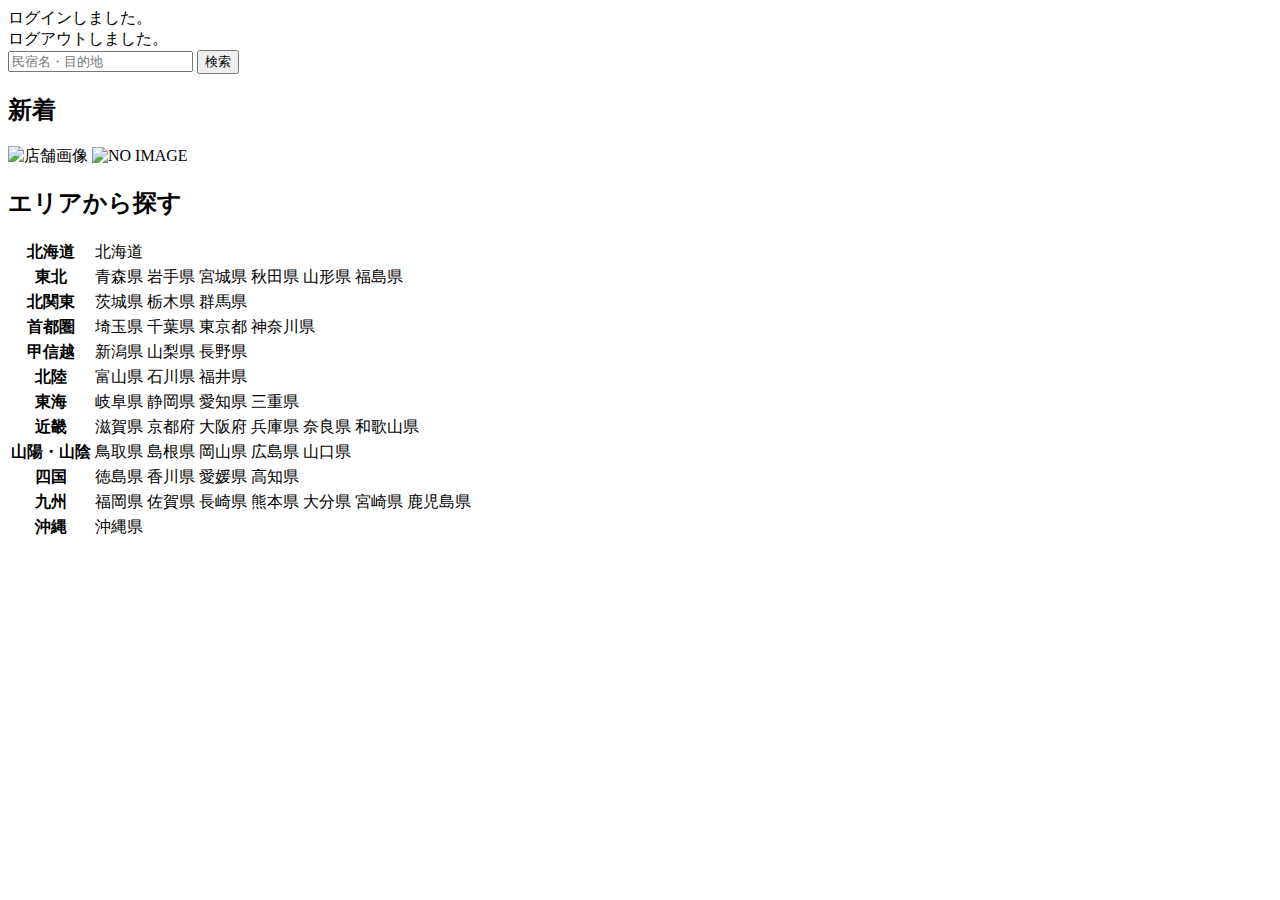
<file: kadai_tutorial_output/samuraitravel/src/main/resources/templates/index.html>
<!DOCTYPE html>
<html xmlns:th="https://www.thymeleaf.org" xmlns:sec="http://www.thymeleaf.org/extras/spring-security">
     <head>
         <div th:replace="~{fragment :: meta}"></div>   
              
         <div th:replace="~{fragment :: styles}"></div>
         	
         <title>SAMURAI Travel</title>	
     </head>
     <body>
         <div class="samuraitravel-wrapper">
             <!-- ヘッダー -->
             <div th:replace="~{fragment :: header}"></div>
             
             <main>
                 <div class="container pt-4 pb-5 samuraitravel-container">
                     <div th:if="${param.loggedIn}" class="alert alert-info">
                         ログインしました。
                     </div>  
                     
                     <div th:if="${param.loggedOut}" class="alert alert-info">
                         ログアウトしました。
                     </div>
                     
                     <div th:if="${successMessage}" class="alert alert-info">
                         <span th:text="${successMessage}"></span>
                     </div>  
                                          <div class="d-flex justify-content-center">                                            
                         <form method="get" th:action="@{/houses}" class="mb-5 samuraitravel-search-form">
                             <div class="input-group">
                                 <input type="text" class="form-control" name="keyword" th:value="${keyword}" placeholder="民宿名・目的地">
                                 <button type="submit" class="btn text-white shadow-sm samuraitravel-btn">検索</button> 
                             </div>               
                         </form>                        
                     </div>                                                                                                  
                                                      
                     <h2 class="text-center mb-3">新着</h2>
                     <div class="row row-cols-lg-5 row-cols-2 g-3 mb-5">                                        
                         <div class="col" th:each="newHouse : ${newHouses}">
                             <a th:href="@{/houses/__${newHouse.getId()}__}" class="link-dark samuraitravel-card-link">
                                 <div class="card h-100">                                                                        
                                     <img th:if="${newHouse.getImageName()}" th:src="@{/storage/__${newHouse.getImageName()}__}" class="card-img-top samuraitravel-vertical-card-image" alt="店舗画像">                                     
                                     <img th:unless="${newHouse.getImageName()}" th:src="@{/images/noImage.png}" class="card-img-top samuraitravel-vertical-card-image" alt="NO IMAGE">                                                                                                                        
                                     <div class="card-body">                                    
                                         <h3 class="card-title" th:text="${newHouse.getName()}"></h3>
                                         <p class="card-text mb-1">
                                             <small class="text-muted" th:text="${newHouse.getAddress()}"></small>                                            
                                         </p>
                                         <p class="card-text">
                                             <span th:text="${#numbers.formatInteger(newHouse.getPrice(), 1, 'COMMA') + '円 / 泊'}"></span>                                            
                                         </p>                                    
                                     </div>
                                 </div>    
                             </a>            
                         </div>                                               
                     </div>
                     
                     <div class="row justify-content-center">
                         <div class="col-xl-5 col-lg-6 col-md-8">                    
                     
                             <h2 class="text-center mb-3">エリアから探す</h2>                                        
                              
                             <table class="table">
                                 <tbody>                                                     
                                     <tr>
                                         <th>北海道</th>
                                         <td>
                                             <a th:href="@{/houses?area=北海道}">北海道</a>
                                         </td>                                     
                                     </tr>  
                                     <tr>
                                         <th>東北</th>
                                         <td>
                                             <a th:href="@{/houses?area=青森県}" class="me-2">青森県</a>
                                             <a th:href="@{/houses?area=岩手県}" class="me-2">岩手県</a>
                                             <a th:href="@{/houses?area=宮城県}" class="me-2">宮城県</a>
                                             <a th:href="@{/houses?area=秋田県}" class="me-2">秋田県</a>
                                             <a th:href="@{/houses?area=山形県}" class="me-2">山形県</a>
                                             <a th:href="@{/houses?area=福島県}">福島県</a>
                                         </td>                                     
                                     </tr>  
                                     <tr>
                                         <th>北関東</th>
                                         <td>
                                             <a th:href="@{/houses?area=茨城県}" class="me-2">茨城県</a>
                                             <a th:href="@{/houses?area=栃木県}" class="me-2">栃木県</a>
                                             <a th:href="@{/houses?area=群馬県}">群馬県</a>                                    
                                         </td>                                     
                                     </tr>  
                                     <tr>
                                         <th>首都圏</th>
                                         <td>
                                             <a th:href="@{/houses?area=埼玉県}" class="me-2">埼玉県</a>
                                             <a th:href="@{/houses?area=千葉県}" class="me-2">千葉県</a>
                                             <a th:href="@{/houses?area=東京都}" class="me-2">東京都</a>
                                             <a th:href="@{/houses?area=神奈川県}">神奈川県</a>
                                         </td>                                     
                                     </tr>  
                                     <tr>
                                         <th>甲信越</th>
                                         <td>
                                             <a th:href="@{/houses?area=新潟県}" class="me-2">新潟県</a>
                                             <a th:href="@{/houses?area=山梨県}" class="me-2">山梨県</a>
                                             <a th:href="@{/houses?area=長野県}">長野県</a>
                                         </td>                                     
                                     </tr>  
                                     <tr>
                                         <th>北陸</th>
                                         <td>
                                             <a th:href="@{/houses?area=富山県}" class="me-2">富山県</a>
                                             <a th:href="@{/houses?area=石川県}" class="me-2">石川県</a>
                                             <a th:href="@{/houses?area=福井県}">福井県</a>
                                         </td>                                     
                                     </tr>  
                                     <tr>
                                         <th>東海</th>
                                         <td>
                                             <a th:href="@{/houses?area=岐阜県}" class="me-2">岐阜県</a>
                                             <a th:href="@{/houses?area=静岡県}" class="me-2">静岡県</a>
                                             <a th:href="@{/houses?area=愛知県}" class="me-2">愛知県</a>
                                             <a th:href="@{/houses?area=三重県}">三重県</a>
                                         </td>                                     
                                     </tr>  
                                     <tr>
                                         <th>近畿</th>
                                         <td>
                                             <a th:href="@{/houses?area=滋賀県}" class="me-2">滋賀県</a>
                                             <a th:href="@{/houses?area=京都府}" class="me-2">京都府</a>
                                             <a th:href="@{/houses?area=大阪府}" class="me-2">大阪府</a>
                                             <a th:href="@{/houses?area=兵庫県}" class="me-2">兵庫県</a>
                                             <a th:href="@{/houses?area=奈良県}" class="me-2">奈良県</a>
                                             <a th:href="@{/houses?area=和歌山県}">和歌山県</a>
                                         </td>                                     
                                     </tr>  
                                     <tr>
                                         <th>山陽・山陰</th>
                                         <td>
                                             <a th:href="@{/houses?area=鳥取県}" class="me-2">鳥取県</a>
                                             <a th:href="@{/houses?area=島根県}" class="me-2">島根県</a>
                                             <a th:href="@{/houses?area=岡山県}" class="me-2">岡山県</a>
                                             <a th:href="@{/houses?area=広島県}" class="me-2">広島県</a>
                                             <a th:href="@{/houses?area=山口県}">山口県</a>
                                         </td>                                     
                                     </tr>  
                                     <tr>
                                         <th>四国</th>
                                         <td>
                                             <a th:href="@{/houses?area=徳島県}" class="me-2">徳島県</a>
                                             <a th:href="@{/houses?area=香川県}" class="me-2">香川県</a>
                                             <a th:href="@{/houses?area=愛媛県}" class="me-2">愛媛県</a>
                                             <a th:href="@{/houses?area=高知県}">高知県</a>
                                         </td>                                     
                                     </tr>            
                                     <tr>
                                         <th>九州</th>
                                         <td>
                                             <a th:href="@{/houses?area=福岡県}" class="me-2">福岡県</a>
                                             <a th:href="@{/houses?area=佐賀県}" class="me-2">佐賀県</a>
                                             <a th:href="@{/houses?area=長崎県}" class="me-2">長崎県</a>
                                             <a th:href="@{/houses?area=熊本県}" class="me-2">熊本県</a>
                                             <a th:href="@{/houses?area=大分県}" class="me-2">大分県</a>
                                             <a th:href="@{/houses?area=宮崎県}" class="me-2">宮崎県</a>
                                             <a th:href="@{/houses?area=鹿児島県}">鹿児島県</a>
                                         </td>                                     
                                     </tr>  
                                     <tr>
                                         <th>沖縄</th>
                                         <td>
                                             <a th:href="@{/houses?area=沖縄県}">沖縄県</a>
                                         </td>                                     
                                     </tr>                                                                                                                                                                                                                                                                                                                                                                           
                                 </tbody>
                             </table>  
                         </div>
                     </div>  
                 </div>
             </main>
             
             <!-- フッター -->
             <div th:replace="~{fragment :: footer}"></div>
         </div>    
         
         <div th:replace="~{fragment :: scripts}"></div>  
     </body>
 </html>
</file>
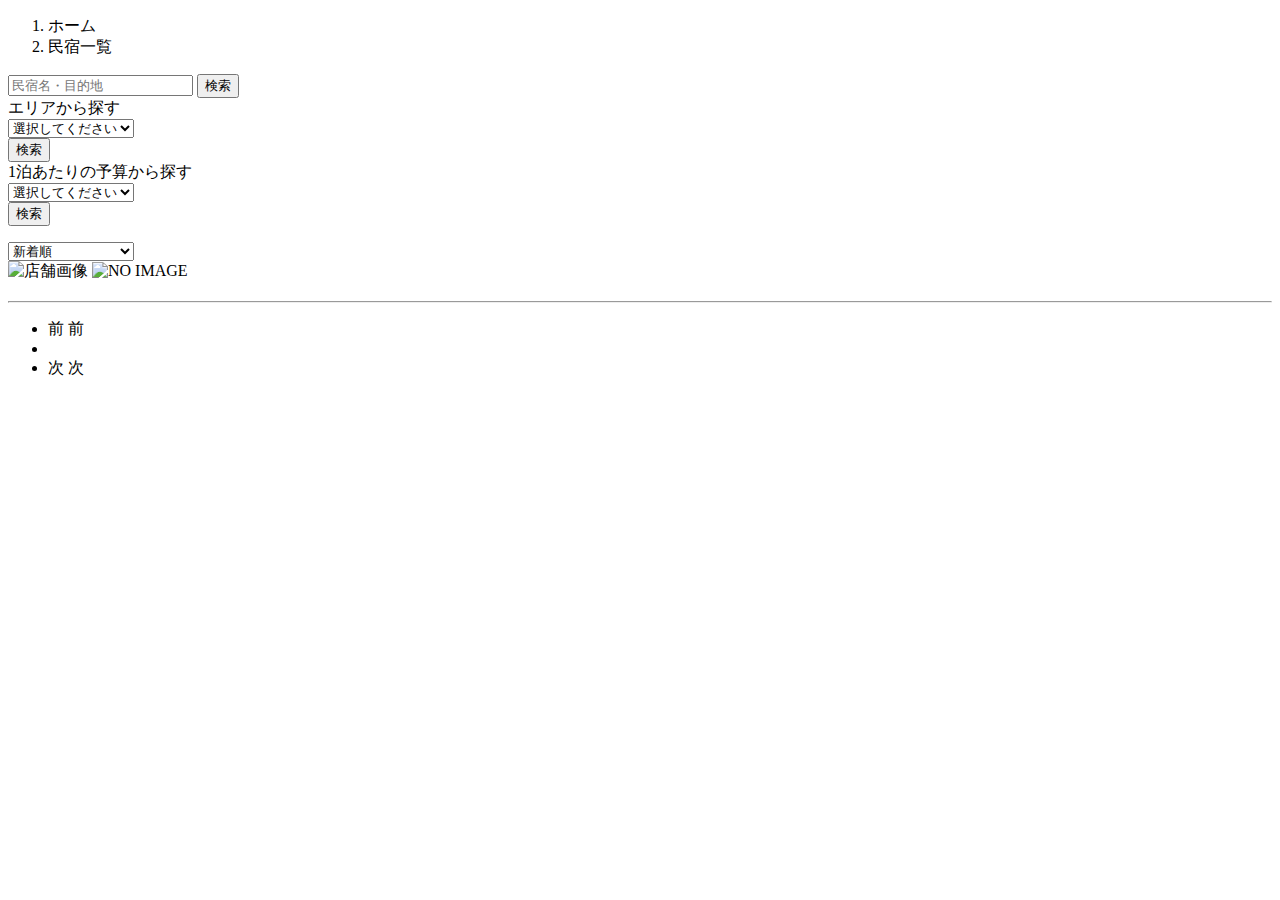
<file: kadai_tutorial_output/samuraitravel/src/main/resources/templates/houses/index.html>
<!DOCTYPE html>
 <html xmlns:th="https://www.thymeleaf.org" xmlns:sec="http://www.thymeleaf.org/extras/spring-security">    
     <head>
         <div th:replace="~{fragment :: meta}"></div>   
              
         <div th:replace="~{fragment :: styles}"></div>
           
         <title>民宿一覧</title>   
     </head>
     <body>
         <div class="samuraitravel-wrapper">
             <!-- ヘッダー -->
             <div th:replace="~{fragment :: header}"></div>
             
             <main>
                 <div class="container samuraitravel-container pb-5">
                     <div class="row justify-content-center">
                         <nav class="my-3" style="--bs-breadcrumb-divider: '>';" aria-label="breadcrumb">
                             <ol class="breadcrumb mb-0">                        
                                 <li class="breadcrumb-item"><a th:href="@{/}">ホーム</a></li>
                                 <li class="breadcrumb-item active" aria-current="page">民宿一覧</li>
                             </ol>
                         </nav>         
             
                         <div class="col-xl-3 col-lg-4 col-md-12">               
                             <form method="get" th:action="@{/houses}" class="w-100 mb-3">
                                 <div class="input-group">
                                     <input type="text" class="form-control" name="keyword" th:value="${keyword}" placeholder="民宿名・目的地">
                                     <button type="submit" class="btn text-white shadow-sm samuraitravel-btn">検索</button> 
                                 </div>               
                             </form>
             
                             <div class="card mb-3">
                                 <div class="card-header">
                                     エリアから探す
                                 </div>
                                 <div class="card-body">
                                     <form method="get" th:action="@{/houses}" class="w-100">
                                         <div class="form-group mb-3">
                                             <select class="form-control form-select" name="area">  
                                                 <option value="" hidden>選択してください</option>   
                                                 <optgroup label="北海道">                                      
                                                     <option value="北海道" th:selected="${area == '北海道'}">北海道</option>
                                                 </optgroup>                
                                                 <optgroup label="東北">                                  
                                                     <option value="青森県" th:selected="${area == '青森県'}">青森県</option>                                                
                                                     <option value="岩手県" th:selected="${area == '岩手県'}">岩手県</option>
                                                     <option value="宮城県" th:selected="${area == '宮城県'}">宮城県</option>
                                                     <option value="秋田県" th:selected="${area == '秋田県'}">秋田県</option>
                                                     <option value="山形県" th:selected="${area == '山形県'}">山形県</option>
                                                     <option value="福島県" th:selected="${area == '福島県'}">福島県</option>
                                                 </optgroup>
                                                 <optgroup label="北関東">  
                                                     <option value="茨城県" th:selected="${area == '茨城県'}">茨城県</option>
                                                     <option value="栃木県" th:selected="${area == '栃木県'}">栃木県</option>
                                                     <option value="群馬県" th:selected="${area == '群馬県'}">群馬県</option>
                                                 </optgroup>
                                                 <optgroup label="首都圏"> 
                                                     <option value="埼玉県" th:selected="${area == '埼玉県'}">埼玉県</option>
                                                     <option value="千葉県" th:selected="${area == '千葉県'}">千葉県</option>
                                                     <option value="東京都" th:selected="${area == '東京都'}">東京都</option>
                                                     <option value="神奈川県" th:selected="${area == '神奈川県'}">神奈川県</option>
                                                 </optgroup>
                                                 <optgroup label="甲信越"> 
                                                     <option value="新潟県" th:selected="${area == '新潟県'}">新潟県</option>
                                                     <option value="山梨県" th:selected="${area == '山梨県'}">山梨県</option>
                                                     <option value="長野県" th:selected="${area == '長野県'}">長野県</option>
                                                 </optgroup>
                                                 <optgroup label="北陸"> 
                                                     <option value="富山県" th:selected="${area == '富山県'}">富山県</option>
                                                     <option value="石川県" th:selected="${area == '石川県'}">石川県</option>
                                                     <option value="福井県" th:selected="${area == '福井県'}">福井県</option>
                                                 </optgroup>
                                                 <optgroup label="東海">
                                                     <option value="岐阜県" th:selected="${area == '岐阜県'}">岐阜県</option>
                                                     <option value="静岡県" th:selected="${area == '静岡県'}">静岡県</option>
                                                     <option value="愛知県" th:selected="${area == '愛知県'}">愛知県</option>
                                                     <option value="三重県" th:selected="${area == '三重県'}">三重県</option>
                                                 </optgroup>
                                                 <optgroup label="近畿">
                                                     <option value="滋賀県" th:selected="${area == '滋賀県'}">滋賀県</option>
                                                     <option value="京都府" th:selected="${area == '京都府'}">京都府</option>
                                                     <option value="大阪府" th:selected="${area == '大阪府'}">大阪府</option>
                                                     <option value="兵庫県" th:selected="${area == '兵庫県'}">兵庫県</option>
                                                     <option value="奈良県" th:selected="${area == '奈良県'}">奈良県</option>
                                                     <option value="和歌山県" th:selected="${area == '和歌山県'}">和歌山県</option>
                                                 </optgroup>
                                                 <optgroup label="山陽・山陰">
                                                     <option value="鳥取県" th:selected="${area == '鳥取県'}">鳥取県</option>
                                                     <option value="島根県" th:selected="${area == '島根県'}">島根県</option>
                                                     <option value="岡山県" th:selected="${area == '岡山県'}">岡山県</option>
                                                     <option value="広島県" th:selected="${area == '広島県'}">広島県</option>
                                                     <option value="山口県" th:selected="${area == '山口県'}">山口県</option>
                                                 </optgroup>
                                                 <optgroup label="四国">
                                                     <option value="徳島県" th:selected="${area == '徳島県'}">徳島県</option>
                                                     <option value="香川県" th:selected="${area == '香川県'}">香川県</option>
                                                     <option value="愛媛県" th:selected="${area == '愛媛県'}">愛媛県</option>
                                                     <option value="高知県" th:selected="${area == '高知県'}">高知県</option>
                                                 </optgroup>
                                                 <optgroup label="九州">
                                                     <option value="福岡県" th:selected="${area == '福岡県'}">福岡県</option>
                                                     <option value="佐賀県" th:selected="${area == '佐賀県'}">佐賀県</option>
                                                     <option value="長崎県" th:selected="${area == '長崎県'}">長崎県</option>
                                                     <option value="熊本県" th:selected="${area == '熊本県'}">熊本県</option>
                                                     <option value="大分県" th:selected="${area == '大分県'}">大分県</option>
                                                     <option value="宮崎県" th:selected="${area == '宮崎県'}">宮崎県</option>
                                                     <option value="鹿児島県" th:selected="${area == '鹿児島県'}">鹿児島県</option>
                                                 </optgroup>
                                                 <optgroup label="沖縄">
                                                     <option value="沖縄県" th:selected="${area == '沖縄県'}">沖縄県</option>
                                                 </optgroup>                                                                                                  
                                             </select> 
                                         </div>
                                         <div class="form-group">
                                             <button type="submit" class="btn text-white shadow-sm w-100 samuraitravel-btn">検索</button>
                                         </div>                                           
                                     </form>
                                 </div>
                             </div>                
             
                             <div class="card mb-3">
                                 <div class="card-header">
                                     1泊あたりの予算から探す
                                 </div>
                                 <div class="card-body">
                                     <form method="get" th:action="@{/houses}" class="w-100">
                                         <div class="form-group mb-3">    
                                             <select class="form-control form-select" name="price">
                                                 <option value="" hidden>選択してください</option> 
                                                 <option value="6000" th:selected="${price == 6000}">6,000円以内</option>
                                                 <option value="7000" th:selected="${price == 7000}">7,000円以内</option>
                                                 <option value="8000" th:selected="${price == 8000}">8,000円以内</option>
                                                 <option value="9000" th:selected="${price == 9000}">9,000円以内</option>
                                                 <option value="10000" th:selected="${price == 10000}">10,000円以内</option>
                                             </select>                                                                                
                                         </div>
                                         <div class="form-group">
                                             <button type="submit" class="btn text-white shadow-sm w-100 samuraitravel-btn">検索</button>
                                         </div>                                           
                                     </form>
                                 </div>
                             </div>                               
                         </div>
             
                         <div class="col">                                                                          
                             <div class="d-flex justify-content-between flex-wrap">                                
                                 <p th:if="${housePage.getTotalPages() > 1}" class="fs-5 mb-3" th:text="${'検索結果：' + housePage.getTotalElements() + '件' + '（' + (housePage.getNumber() + 1) + ' / ' + housePage.getTotalPages() + ' ページ）'}"></p> 
                                 <p th:unless="${housePage.getTotalPages() > 1}" class="fs-5 mb-3" th:text="${'検索結果：' + housePage.getTotalElements() + '件'}"></p>
                                 <form method="get" th:action="@{/houses}" class="mb-3 samuraitravel-sort-box"> 
                                     <input th:if="${keyword}" type="hidden" name="keyword" th:value="${keyword}">
                                     <input th:if="${area}" type="hidden" name="area" th:value="${area}">
                                     <input th:if="${price}" type="hidden" name="price" th:value="${price}">                                      
                                     <select class="form-select form-select-sm" name="order" onChange="this.form.submit();">
                                         <option value="createdAtDesc" th:selected="${order == 'createdAtDesc' || order == null}">新着順</option>                                            
                                         <option value="priceAsc" th:selected="${order == 'priceAsc'}">宿泊料金が安い順</option>
                                     </select>   
                                 </form>                                  
                             </div>   
                                                                         
                             <div class="mb-3" th:each="house : ${housePage}">
                                 <a th:href="@{/houses/__${house.getId()}__}" class="link-dark samuraitravel-card-link">
                                     <div class="card h-100">   
                                         <div class="row g-0">
                                             <div class="col-md-4">                                                                                
                                                 <img th:if="${house.getImageName()}" th:src="@{/storage/__${house.getImageName()}__}" class="card-img-top samuraitravel-horizontal-card-image" alt="店舗画像">                                                     
                                                 <img th:unless="${house.getImageName()}" th:src="@{/images/noImage.png}" class="card-img-top samuraitravel-horizontal-card-image" alt="NO IMAGE">                                                    
                                             </div> 
                                             <div class="col-md-8">                                                                                                                        
                                                 <div class="card-body">                                    
                                                     <h3 class="card-title mb-3" th:text="${house.getName()}"></h3>                                            
  
                                                     <hr class="mb-3">
                                                     
                                                     <p class="card-text mb-2">
                                                         <span th:text="${house.getDescription()}"></span>
                                                     </p>                                                    
                                                     
                                                     <p class="card-text mb-2">
                                                         <small class="text-muted" th:text="${'〒' + house.getPostalCode()}"></small>
                                                         <small class="text-muted" th:text="${house.getAddress()}"></small>                                                      
                                                     </p>   
                                                                                                                                                                                                                                    
                                                     <p class="card-text">
                                                         <span th:text="${#numbers.formatInteger(house.getPrice(), 1, 'COMMA') + '円 / 泊'}"></span>
                                                     </p>                                    
                                                 </div>
                                             </div>
                                         </div>
                                     </div>    
                                 </a>            
                             </div>                                                                                       
             
                             <!-- ページネーション -->
                             <div th:if="${housePage.getTotalPages() > 1}" class="d-flex justify-content-center">
                                 <nav aria-label="民宿一覧ページ">
                                     <ul class="pagination">
                                         <li class="page-item">
                                             <span th:if="${housePage.isFirst()}" class="page-link disabled">前</span>
                                             <a th:unless="${housePage.isFirst()}" th:href="@{/houses(page = ${housePage.getNumber() - 1}, keyword = ${keyword}, area = ${area}, price = ${price}, order = ${order})}" class="page-link samuraitravel-page-link">前</a>
                                         </li>
                                         <li th:each="i : ${#numbers.sequence(0, housePage.getTotalPages() - 1)}" class="page-item">
                                             <span th:if="${i == housePage.getNumber()}" class="page-link active samuraitravel-active" th:text="${i + 1}"></span>
                                              <a th:unless="${i == housePage.getNumber()}" th:href="@{/houses(page = ${i}, keyword = ${keyword}, area = ${area}, price = ${price}, order = ${order})}" class="page-link samuraitravel-page-link" th:text="${i + 1}"></a>
                                         </li>
                                         <li class="page-item">                        
                                             <span th:if="${housePage.isLast()}" class="page-link disabled">次</span>
                                             <a th:unless="${housePage.isLast()}" th:href="@{/houses(page = ${housePage.getNumber() + 1}, keyword = ${keyword}, area = ${area}, price = ${price}, order = ${order})}" class="page-link samuraitravel-page-link">次</a>
                                        </li>
                                    </ul>
                                </nav> 
                            </div>                                      
                        </div>
                    </div>
                </div>  
            </main>
            
            <!-- フッター -->
            <div th:replace="~{fragment :: footer}"></div>
        </div>    
        
        <div th:replace="~{fragment :: scripts}"></div>  
  </body>
</html>

                                         </li>
                                     </ul>
                                 </nav> 
                             </div>                                      
                         </div>
                     </div>
                 </div>  
             </main>
             
             <!-- フッター -->
             <div th:replace="~{fragment :: footer}"></div>
         </div>    
         
         <div th:replace="~{fragment :: scripts}"></div>  
   </body>
 </html>
</file>
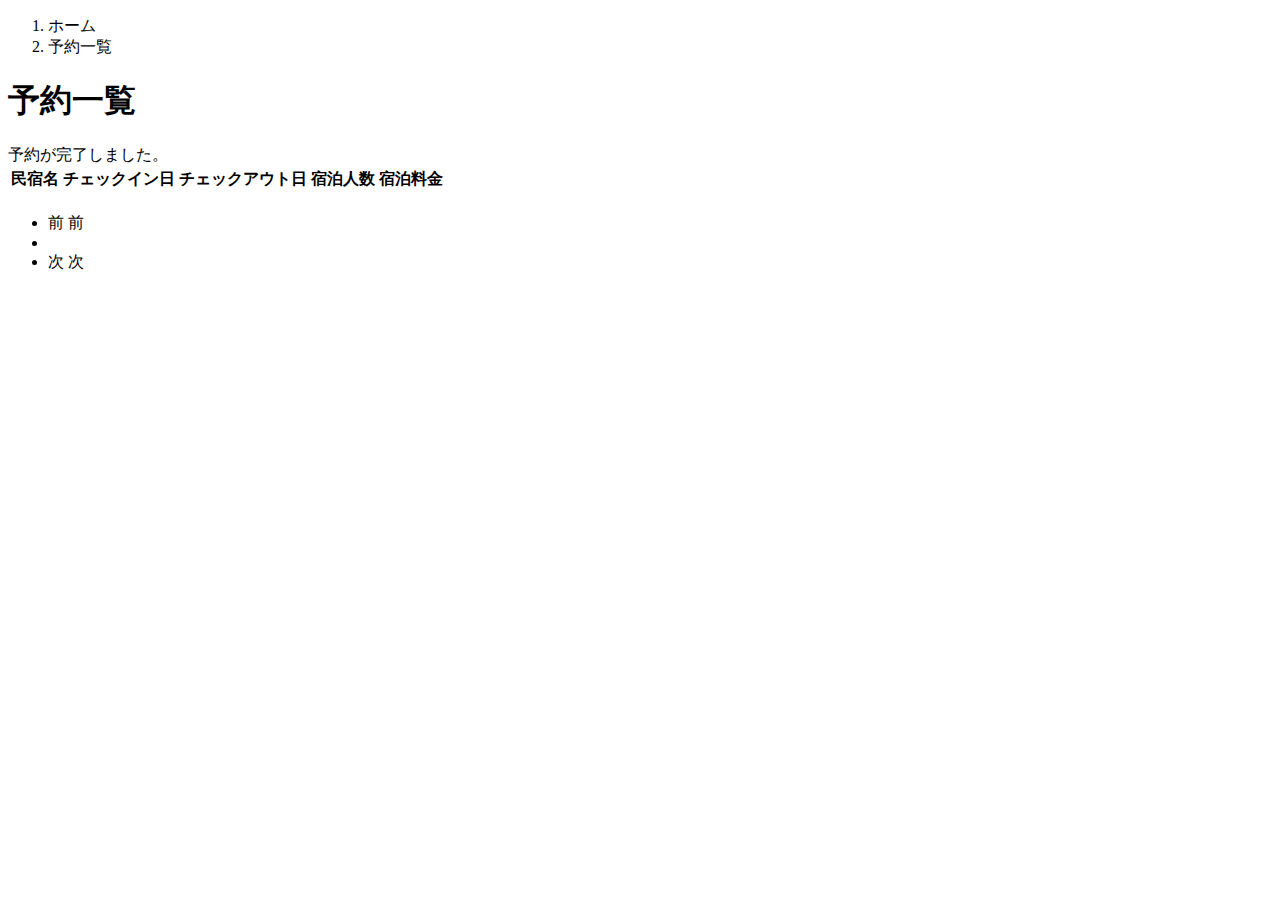
<file: kadai_tutorial_output/samuraitravel/src/main/resources/templates/reservations/index.html>
<!DOCTYPE html>
 <html xmlns:th="https://www.thymeleaf.org" xmlns:sec="http://www.thymeleaf.org/extras/spring-security">    
     <head>
         <div th:replace="~{fragment :: meta}"></div>   
              
         <div th:replace="~{fragment :: styles}"></div>
           
         <title>予約一覧</title>   
     </head>
     <body>
         <div class="samuraitravel-wrapper">
             <!-- ヘッダー -->
             <div th:replace="~{fragment :: header}"></div>
             
             <main>
                 <div class="container samuraitravel-container pb-5">
                     <div class="row justify-content-center">
                         <div class="col-xxl-9 col-xl-10 col-lg-11">
                             <nav class="my-3" style="--bs-breadcrumb-divider: '>';" aria-label="breadcrumb">
                                 <ol class="breadcrumb mb-0"> 
                                     <li class="breadcrumb-item"><a th:href="@{/}">ホーム</a></li>                       
                                     <li class="breadcrumb-item active" aria-current="page">予約一覧</li>
                                 </ol>
                             </nav> 
                             
                             <h1 class="mb-3 text-center">予約一覧</h1>  
             
                              <div th:if="${param.reserved}" class="alert alert-info">
                                 予約が完了しました。
                             </div>   
                             
                             <table class="table">
                                 <thead>
                                     <tr>                            
                                         <th scope="col">民宿名</th>
                                         <th scope="col">チェックイン日</th>
                                         <th scope="col">チェックアウト日</th>
                                         <th scope="col">宿泊人数</th>
                                         <th scope="col">宿泊料金</th>                                        
                                     </tr>
                                 </thead>   
                                 <tbody>                                                    
                                     <tr th:each="reservation : ${reservationPage}">
                                         <td>
                                             <a th:href="@{/houses/__${reservation.getHouse().getId()}__}" th:text="${reservation.getHouse().getName()}"></a>
                                         </td>
                                         <td th:text="${reservation.getCheckinDate()}"></td>
                                         <td th:text="${reservation.getCheckoutDate()}"></td>
                                         <td th:text="${reservation.getNumberOfPeople + '名'}"></td>
                                         <td th:text="${#numbers.formatInteger(reservation.getAmount(), 1, 'COMMA') + '円'}"></td>
                                     </tr>                                    
                                 </tbody>
                             </table>    
                             
                            <!-- ページネーション -->
                             <div th:if="${reservationPage.getTotalPages() > 1}" class="d-flex justify-content-center">
                                 <nav aria-label="予約一覧ページ">
                                     <ul class="pagination">
                                         <li class="page-item">
                                             <span th:if="${reservationPage.isFirst()}" class="page-link disabled">前</span>
                                             <a th:unless="${reservationPage.isFirst()}" th:href="@{/reservations(page = ${reservationPage.getNumber() - 1})}" class="page-link samuraitravel-page-link">前</a>
                                         </li>
                                         <li th:each="i : ${#numbers.sequence(0, reservationPage.getTotalPages() - 1)}" class="page-item">
                                             <span th:if="${i == reservationPage.getNumber()}" class="page-link active samuraitravel-active" th:text="${i + 1}"></span>
                                             <a th:unless="${i == reservationPage.getNumber()}" th:href="@{/reservations(page = ${i})}" class="page-link samuraitravel-page-link" th:text="${i + 1}"></a>
                                         </li>
                                         <li class="page-item">                        
                                             <span th:if="${reservationPage.isLast()}" class="page-link disabled">次</span>
                                             <a th:unless="${reservationPage.isLast()}" th:href="@{/reservations(page = ${reservationPage.getNumber() + 1})}" class="page-link samuraitravel-page-link">次</a>
                                         </li>
                                     </ul>
                                 </nav> 
                             </div>                
                         </div>                          
                     </div>
                 </div>  
             </main>
             
             <!-- フッター -->
             <div th:replace="~{fragment :: footer}"></div>
         </div>    
         
         <div th:replace="~{fragment :: scripts}"></div>  
   </body>
 </html>
</file>
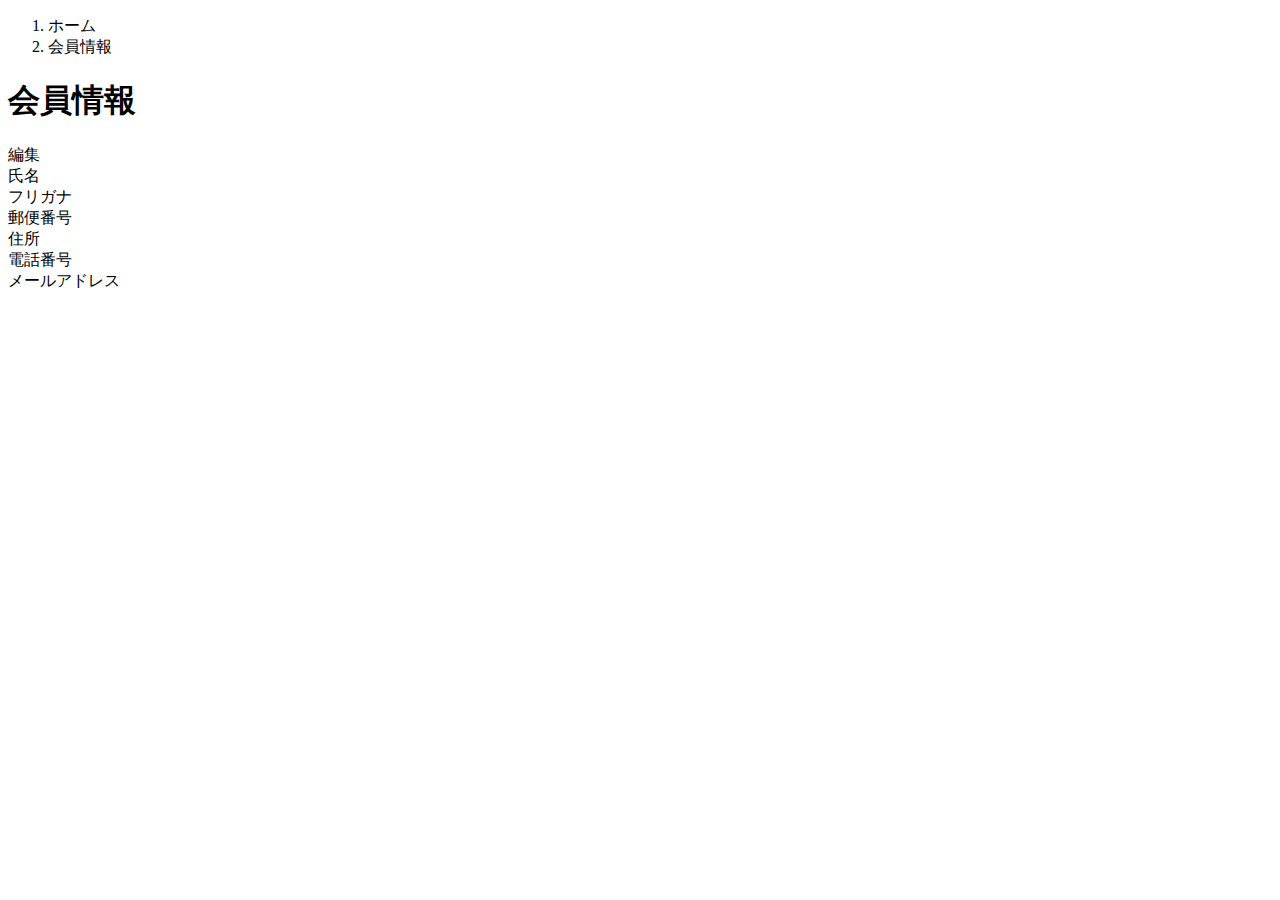
<file: kadai_tutorial_output/samuraitravel/src/main/resources/templates/user/index.html>
<!DOCTYPE html>
 <html xmlns:th="https://www.thymeleaf.org" xmlns:sec="http://www.thymeleaf.org/extras/spring-security">    
     <head>
         <div th:replace="~{fragment :: meta}"></div>   
              
         <div th:replace="~{fragment :: styles}"></div>
           
         <title>会員情報</title>   
     </head>
     <body>
         <div class="samuraitravel-wrapper">
             <!-- ヘッダー -->
             <div th:replace="~{fragment :: header}"></div>
             
             <main>
                 <div class="container pb-5 samuraitravel-container">
                     <div class="row justify-content-center">
                         <div class="col-xl-5 col-lg-6 col-md-8">
                             <nav class="my-3" style="--bs-breadcrumb-divider: '>';" aria-label="breadcrumb">
                                 <ol class="breadcrumb mb-0"> 
                                     <li class="breadcrumb-item"><a th:href="@{/}">ホーム</a></li>                       
                                     <li class="breadcrumb-item active" aria-current="page">会員情報</li>
                                 </ol>
                             </nav> 
                             
                             <h1 class="mb-3 text-center">会員情報</h1> 
                             
                             <div class="d-flex justify-content-end align-items-end mb-3">                    
                                 <div>
                                     <a th:href="@{/user/edit}">編集</a>                        
                                 </div>
                             </div>                                       
                             
                             <div th:if="${successMessage}" class="alert alert-info">
                                 <span th:text="${successMessage}"></span>
                             </div>                               
                             
                             <div class="container mb-4">
                                 <div class="row pb-2 mb-2 border-bottom">
                                     <div class="col-4">
                                         <span class="fw-bold">氏名</span>
                                     </div>
             
                                     <div class="col">
                                         <span th:text="${user.getName()}"></span>
                                     </div>
                                 </div>                    
             
                                 <div class="row pb-2 mb-2 border-bottom">
                                     <div class="col-4">
                                         <span class="fw-bold">フリガナ</span>
                                     </div>
             
                                     <div class="col">
                                         <span th:text="${user.getFurigana()}"></span>
                                     </div>
                                 </div>            
                                 
                                 <div class="row pb-2 mb-2 border-bottom">
                                     <div class="col-4">
                                         <span class="fw-bold">郵便番号</span>
                                     </div>
             
                                     <div class="col">
                                         <span th:text="${user.getPostalCode()}"></span>
                                     </div>
                                 </div>   
                                 
                                 <div class="row pb-2 mb-2 border-bottom">
                                     <div class="col-4">
                                         <span class="fw-bold">住所</span>
                                     </div>
             
                                     <div class="col">
                                         <span th:text="${user.getAddress()}"></span>
                                     </div>
                                 </div>
             
                                 <div class="row pb-2 mb-2 border-bottom">
                                     <div class="col-4">
                                         <span class="fw-bold">電話番号</span>
                                     </div>
             
                                     <div class="col">
                                         <span th:text="${user.getPhoneNumber()}"></span>
                                     </div>
                                 </div>  
                                 
                                 <div class="row pb-2 mb-2 border-bottom">
                                     <div class="col-4">
                                         <span class="fw-bold">メールアドレス</span>
                                     </div>
             
                                     <div class="col">
                                         <span th:text="${user.getEmail()}"></span>
                                     </div>
                                 </div>                                 
                             </div>                                                                                                                           
                         </div>
                     </div>
                 </div>
             </main>
             
             <!-- フッター -->
             <div th:replace="~{fragment :: footer}"></div>
         </div>    
         
         <div th:replace="~{fragment :: scripts}"></div>  
   </body>
 </html>
</file>
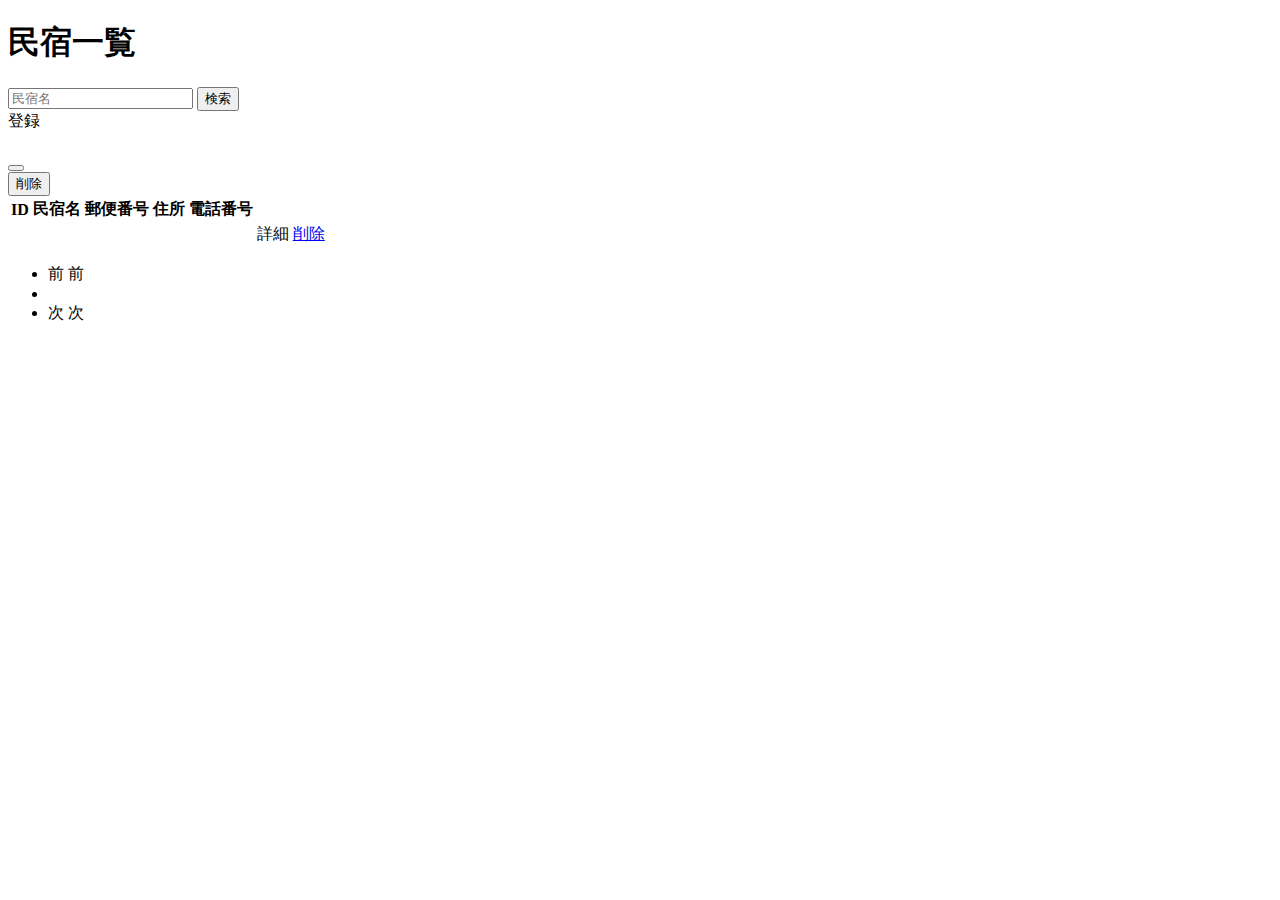
<file: kadai_tutorial_output/samuraitravel/src/main/resources/templates/admin/houses/index.html>
<!DOCTYPE html>
 <html xmlns:th="https://www.thymeleaf.org" xmlns:sec="http://www.thymeleaf.org/extras/spring-security">
     <head>
         <div th:replace="~{fragment :: meta}"></div>    
              
          <div th:replace="~{fragment :: styles}"></div> 
         
         <title>民宿一覧</title>       
     </head>
     <body>
         <div class="samuraitravel-wrapper">
             <!-- ヘッダー -->
              <div th:replace="~{fragment :: header}"></div>
             
             <main>
                 <div class="container pt-4 pb-5 samuraitravel-container">
                     <div class="row justify-content-center">
                         <div class="col-xxl-9 col-xl-10 col-lg-11">
                             
                             <h1 class="mb-4 text-center">民宿一覧</h1>   
                             
                             <div class="d-flex justify-content-between align-items-end flex-wrap">
                                 <form method="get" th:action="@{/admin/houses}" class="mb-3">
                                     <div class="input-group">
                                         <input type="text" class="form-control" name="keyword" th:value="${keyword}" placeholder="民宿名">
                                         <button type="submit" class="btn text-white shadow-sm samuraitravel-btn">検索</button> 
                                     </div>               
                                 </form>                                                               
                                  <a th:href="@{/admin/houses/register}" class="btn text-white shadow-sm mb-3 samuraitravel-btn">登録</a>  
                             </div> 
                             
                             <div th:if="${successMessage}" class="alert alert-info">
                                 <span th:text="${successMessage}"></span>
                             </div>                                                           
                             
                             <table class="table">
                                 <thead>
                                     <tr>
                                         <th scope="col">ID</th>
                                         <th scope="col">民宿名</th>
                                         <th scope="col">郵便番号</th>
                                         <th scope="col">住所</th>
                                         <th scope="col">電話番号</th>
                                         <th scope="col"></th> 
                                         <th scope="col"></th>                                         
                                     </tr>
                                 </thead>   
                                 <tbody>                                                     
                                      <tr th:each="house : ${housePage}">
                                         <td th:text="${house.getId()}"></td>
                                         <td th:text="${house.getName()}"></td>
                                         <td th:text="${house.getPostalCode()}"></td>
                                         <td th:text="${house.getAddress()}"></td>
                                         <td th:text="${house.getPhoneNumber()}"></td>
                                         <td><a th:href="@{/admin/houses/__${house.getId()}__}">詳細</a></td>
                                         <td><a href="#" class="samuraitravel-link-danger" data-bs-toggle="modal" th:data-bs-target="${'#deleteHouseModal' + house.getId()}">削除</a></td>                                                                               
                                     
                                     <!-- 削除用モーダル -->
                                         <div class="modal fade" th:id="${'deleteHouseModal' + house.getId()}" tabindex="-1" th:aria-labelledby="${'deleteHouseModalLabel' + house.getId()}">
                                             <div class="modal-dialog">
                                                 <div class="modal-content">
                                                     <div class="modal-header">
                                                         <h5 class="modal-title" th:id="${'deleteHouseModalLabel' + house.getId()}" th:text="${house.getName() + 'を削除してもよろしいですか？'}"></h5>
                                                         <button type="button" class="btn-close" data-bs-dismiss="modal" aria-label="閉じる"></button>
                                                     </div>
                                                     <div class="modal-footer">
                                                         <form method="post"th:action="@{/admin/houses/__${house.getId()}__/delete}">
                                                             <button type="submit" class="btn samuraitravel-btn-danger text-white shadow-sm">削除</button>
                                                         </form>
                                                     </div>
                                                 </div>
                                             </div>
                                         </div> 
                                     </tr>                                      
                                 </tbody>
                             </table>     
                              <!-- ページネーション -->
                             <div th:if="${housePage.getTotalPages() > 1}" class="d-flex justify-content-center">
                                 <nav aria-label="民宿一覧ページ">
                                     <ul class="pagination">
                                         <li class="page-item">
                                             <span th:if="${housePage.isFirst()}" class="page-link disabled">前</span>
                                              <a th:unless="${housePage.isFirst()}" th:href="@{/admin/houses(page = ${housePage.getNumber() - 1}, keyword = ${keyword})}" class="page-link samuraitravel-page-link">前</a>
                                         </li>
                                         <li th:each="i : ${#numbers.sequence(0, housePage.getTotalPages() - 1)}" class="page-item">
                                             <span th:if="${i == housePage.getNumber()}" class="page-link active samuraitravel-active" th:text="${i + 1}"></span>
                                             <a th:unless="${i == housePage.getNumber()}" th:href="@{/admin/houses(page = ${i}, keyword = ${keyword})}" class="page-link samuraitravel-page-link" th:text="${i + 1}"></a>
                                         </li>
                                         <li class="page-item">                        
                                             <span th:if="${housePage.isLast()}" class="page-link disabled">次</span>
                                             <a th:unless="${housePage.isLast()}" th:href="@{/admin/houses(page = ${housePage.getNumber() + 1}, keyword = ${keyword})}" class="page-link samuraitravel-page-link">次</a>
                                         </li>
                                     </ul>
                                 </nav> 
                             </div>                                                   
                         </div>
                     </div>
                 </div>              
             </main>
             
             <!-- フッター -->
              <div th:replace="~{fragment :: footer}"></div>
         </div>    
         
         <!-- Bootstrap -->
         <div th:replace="~{fragment :: scripts}"></div>       
     </body>
 </html>
</file>
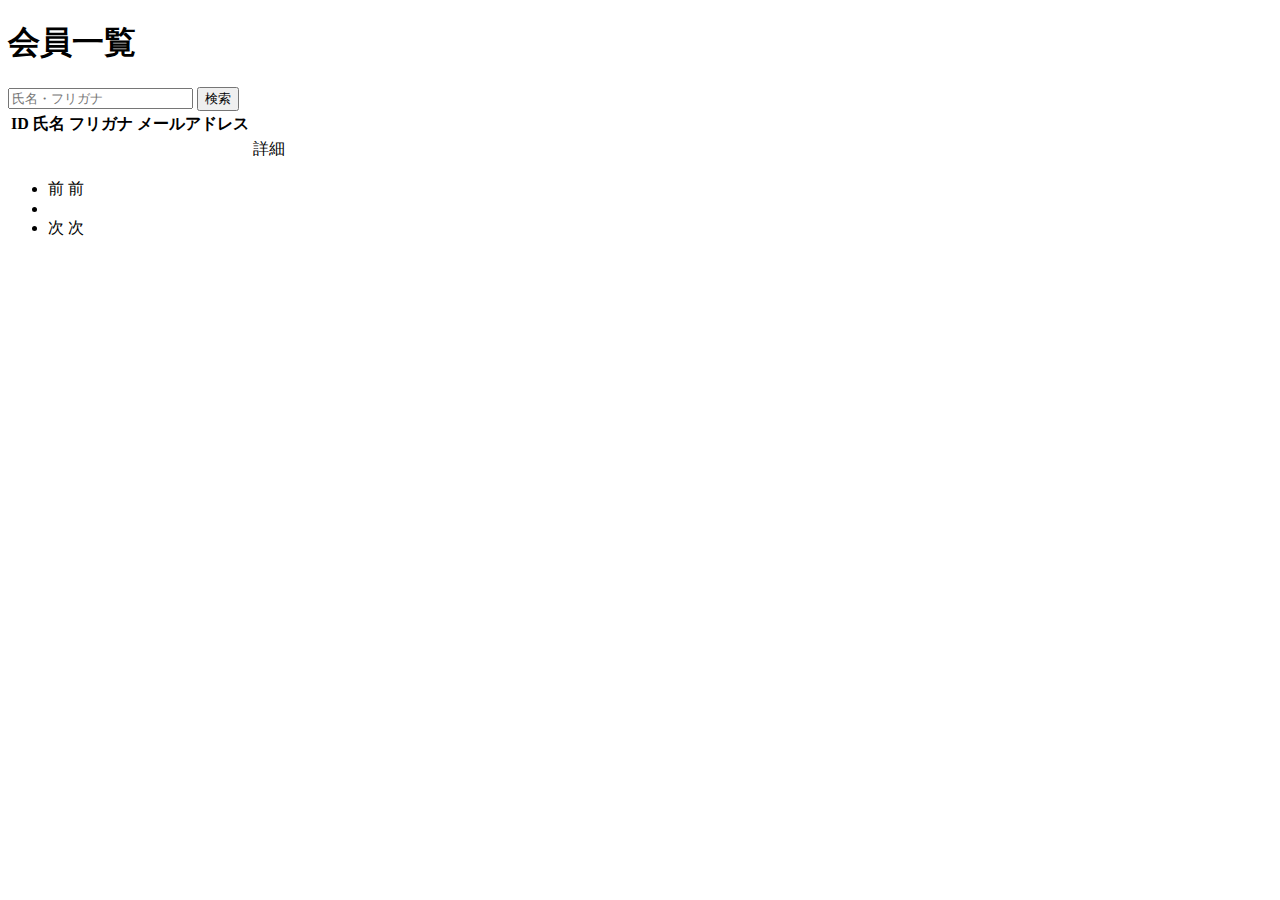
<file: kadai_tutorial_output/samuraitravel/src/main/resources/templates/admin/users/index.html>
<!DOCTYPE html>
 <html xmlns:th="https://www.thymeleaf.org" xmlns:sec="http://www.thymeleaf.org/extras/spring-security">    
     <head>
         <div th:replace="~{fragment :: meta}"></div>   
              
         <div th:replace="~{fragment :: styles}"></div>
           
         <title>会員一覧</title>   
     </head>
     <body>
         <div class="samuraitravel-wrapper">
             <!-- ヘッダー -->
             <div th:replace="~{fragment :: header}"></div>
             
             <main>
                 <div class="container pt-4 pb-5 samuraitravel-container">
                     <div class="row justify-content-center">
                         <div class="col-xxl-9 col-xl-10 col-lg-11">
                             
                             <h1 class="mb-4 text-center">会員一覧</h1>   
                             
                             <div class="d-flex justify-content-between align-items-end">
                                 <form method="get" th:action="@{/admin/users}" class="mb-3">
                                     <div class="input-group">
                                         <input type="text" class="form-control" name="keyword" th:value="${keyword}" placeholder="氏名・フリガナ">
                                         <button type="submit" class="btn text-white shadow-sm samuraitravel-btn">検索</button> 
                                     </div>               
                                 </form>                                                                                                
                             </div>                                                         
                 
                             <div th:if="${successMessage}" class="alert alert-info">
                                 <span th:text="${successMessage}"></span>
                             </div>   
                             
                             <table class="table">
                                 <thead>
                                     <tr>
                                         <th scope="col">ID</th>
                                         <th scope="col">氏名</th>
                                         <th scope="col">フリガナ</th>
                                         <th scope="col">メールアドレス</th>                                        
                                         <th scope="col"></th>
                                     </tr>
                                 </thead>   
                                 <tbody>                                                     
                                     <tr th:each="user : ${userPage}">
                                         <td th:text="${user.getId()}"></td>
                                         <td th:text="${user.getName()}"></td>
                                         <td th:text="${user.getFurigana()}"></td>
                                         <td th:text="${user.getEmail()}"></td>
                                         <td><a th:href="@{/admin/users/__${user.getId()}__}">詳細</a></td>                                                                                
                                     </tr>                                      
                                 </tbody>
                             </table>  
                             
                             <!-- ページネーション -->
                             <div th:if="${userPage.getTotalPages() > 1}" class="d-flex justify-content-center">
                                 <nav aria-label="会員一覧ページ">
                                     <ul class="pagination">
                                         <li class="page-item">
                                             <span th:if="${userPage.isFirst()}" class="page-link disabled">前</span>
                                             <a th:unless="${userPage.isFirst()}" th:href="@{/admin/users(page = ${userPage.getNumber() - 1}, keyword = ${keyword})}" class="page-link samuraitravel-page-link">前</a>
                                         </li>
                                         <li th:each="i : ${#numbers.sequence(0, userPage.getTotalPages() - 1)}" class="page-item">
                                             <span th:if="${i == userPage.getNumber()}" class="page-link active samuraitravel-active" th:text="${i + 1}"></span>
                                             <a th:unless="${i == userPage.getNumber()}" th:href="@{/admin/users(page = ${i}, keyword = ${keyword})}" class="page-link samuraitravel-page-link" th:text="${i + 1}"></a>
                                         </li>
                                         <li class="page-item">                        
                                             <span th:if="${userPage.isLast()}" class="page-link disabled">次</span>
                                             <a th:unless="${userPage.isLast()}" th:href="@{/admin/users(page = ${userPage.getNumber() + 1}, keyword = ${keyword})}" class="page-link samuraitravel-page-link">次</a>
                                         </li>
                                     </ul>
                                 </nav> 
                             </div>                                      
                         </div>
                     </div>
                 </div>
             </main>
             
             <!-- フッター -->
             <div th:replace="~{fragment :: footer}"></div>
         </div>    
         
         <div th:replace="~{fragment :: scripts}"></div>  
   </body>
 </html>
</file>
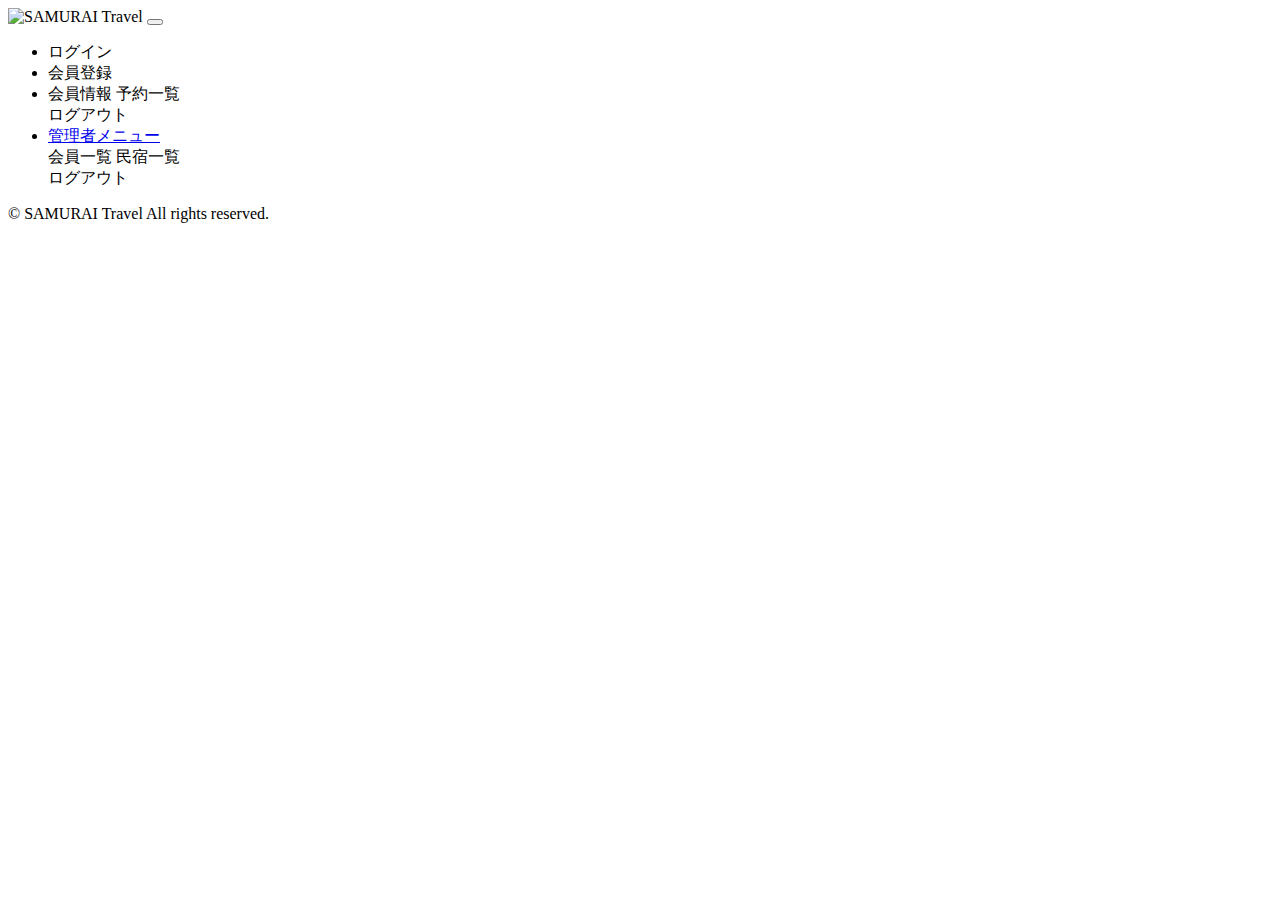
<file: kadai_tutorial_output/samuraitravel/src/main/resources/templates/fragment.html>
<!DOCTYPE html>
 <html xmlns:th="https://www.thymeleaf.org" xmlns:sec="http://www.thymeleaf.org/extras/spring-security">
     <head>
         <!-- meta要素の部品化 -->
         <div th:fragment="meta" th:remove="tag">
             <meta charset="UTF-8">
             <meta name="viewport" content="width=device-width, initial-scale=1">
         </div>                        
         
         <!-- link要素の部品化 -->
         <div th:fragment="styles" th:remove="tag">
             <!-- Bootstrap -->
             <link href="https://cdn.jsdelivr.net/npm/bootstrap@5.2.3/dist/css/bootstrap.min.css" rel="stylesheet" integrity="sha384-rbsA2VBKQhggwzxH7pPCaAqO46MgnOM80zW1RWuH61DGLwZJEdK2Kadq2F9CUG65" crossorigin="anonymous">
             
             <!-- Google Fonts -->
             <link rel="preconnect" href="https://fonts.googleapis.com">
             <link rel="preconnect" href="https://fonts.gstatic.com" crossorigin>
             <link href="https://fonts.googleapis.com/css2?family=Noto+Sans+JP:wght@400;500&display=swap" rel="stylesheet">
             
             <link th:href="@{/css/style.css}" rel="stylesheet" >
         </div>   
         
         <title>部品化用のHTMLファイル</title>     
     </head>
     <body>
         <!-- ヘッダーの部品化 -->
         <div th:fragment="header" th:remove="tag">
             <nav class="navbar navbar-expand-md navbar-light bg-white shadow-sm samuraitravel-navbar">
                 <div class="container samuraitravel-container">
                     <a class="navbar-brand" th:href="@{/}">                        
                         <img class="samuraitravel-logo me-1" th:src="@{/images/logo.png}" alt="SAMURAI Travel">                        
                     </a>
                     
                     <button class="navbar-toggler" type="button" data-bs-toggle="collapse" data-bs-target="#navbarSupportedContent" aria-controls="navbarSupportedContent" aria-expanded="false" aria-label="Toggle navigation">
                         <span class="navbar-toggler-icon"></span>
                     </button>
                     
                     <div class="collapse navbar-collapse" id="navbarSupportedContent">                                    
                         <ul class="navbar-nav ms-auto">    
                             <!-- 未ログインであれば表示する -->
                             <li class="nav-item" sec:authorize="isAnonymous()">
                                 <a class="nav-link" th:href="@{/login}">ログイン</a>
                             </li>
                             <li class="nav-item" sec:authorize="isAnonymous()">
                                 <a class="nav-link" th:href="@{/signup}">会員登録</a>
                             </li>                                                        
                     
                             <!-- ログイン済みであれば表示する --> 
                             <li class="nav-item dropdown" sec:authorize="hasRole('ROLE_GENERAL')">
                                 <a id="navbarDropdownGeneral" class="nav-link dropdown-toggle" href="#" role="button" data-bs-toggle="dropdown" aria-haspopup="true" aria-expanded="false" v-pre>
                                     <span sec:authentication="principal.user.name"></span>
                                 </a>
         
                                 <div class="dropdown-menu dropdown-menu-end" aria-labelledby="navbarDropdownGeneral"> 
									<a class="dropdown-item samuraitravel-dropdown-item" th:href="@{/user}">会員情報</a>  
                                     <a class="dropdown-item samuraitravel-dropdown-item" th:href="@{/reservations}">予約一覧</a>  
                                     <div class="dropdown-divider"></div>                                                                 
                                     <a class="dropdown-item samuraitravel-dropdown-item" th:href="@{/logout}" onclick="event.preventDefault(); document.getElementById('logout-form').submit();">
                                         ログアウト
                                     </a>
                                     <form class="d-none" id="logout-form" th:action="@{/logout}" method="post"></form>                                     
                                 </div>
                             </li>                       
                                 
                             <!-- 管理者であれば表示する -->    
                             <li class="nav-item dropdown" sec:authorize="hasRole('ROLE_ADMIN')">
                                 <a id="navbarDropdownAdmin" class="nav-link dropdown-toggle" href="#" role="button" data-bs-toggle="dropdown" aria-haspopup="true" aria-expanded="false" v-pre>
                                     管理者メニュー
                                 </a>
         
                                 <div class="dropdown-menu dropdown-menu-end" aria-labelledby="navbarDropdownAdmin">
									 <a class="dropdown-item samuraitravel-dropdown-item" th:href="@{/admin/users}">会員一覧</a>                                                                                               
                                     <a class="dropdown-item samuraitravel-dropdown-item" th:href="@{/admin/houses}">民宿一覧</a>                                                                                                     
                                                               
                                     <div class="dropdown-divider"></div>
                                     
                                     <a class="dropdown-item samuraitravel-dropdown-item" th:href="@{/logout}" onclick="event.preventDefault(); document.getElementById('logout-form').submit();">
                                         ログアウト
                                     </a>
                                     <form class="d-none" id="logout-form" th:action="@{/logout}" method="post"></form> 
                                 </div>
                             </li>                           
                         </ul>                                                                                                   
                 </div>
             </nav>
         </div>
         
         
         <!-- フッターの部品化 -->
         <div th:fragment="footer" th:remove="tag">
             <footer>
                 <div class="d-flex justify-content-center align-items-center h-100">
                     <p class="text-center text-muted small mb-0">&copy; SAMURAI Travel All rights reserved.</p>      
                 </div>                 
             </footer>
         </div>
     
         <!-- script要素の部品化 -->
         <div th:fragment="scripts" th:remove="tag">
             <!-- Bootstrap -->
             <script src="https://cdn.jsdelivr.net/npm/bootstrap@5.2.3/dist/js/bootstrap.bundle.min.js" integrity="sha384-kenU1KFdBIe4zVF0s0G1M5b4hcpxyD9F7jL+jjXkk+Q2h455rYXK/7HAuoJl+0I4" crossorigin="anonymous"></script>
         </div>
     </body>
 </html>
</file>
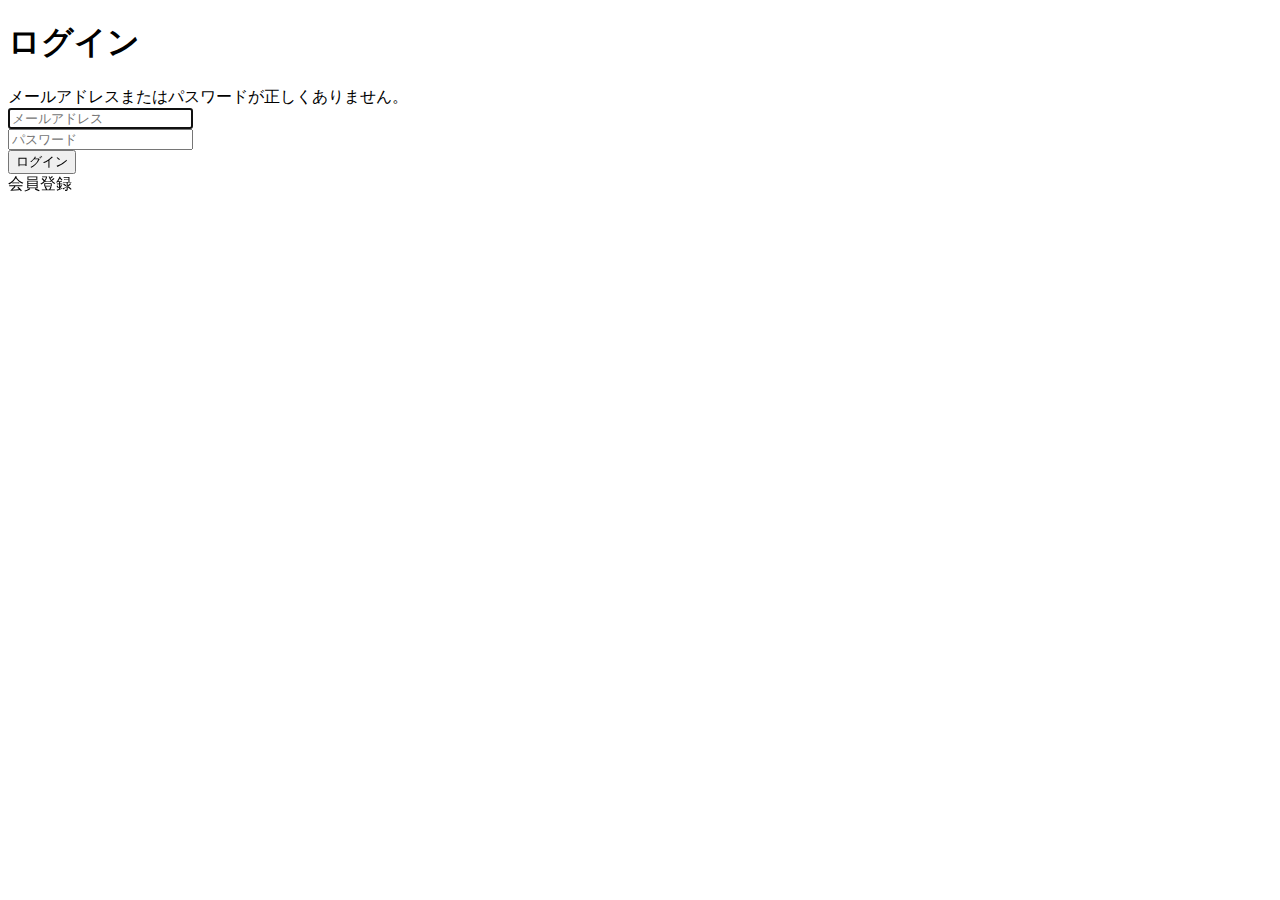
<file: kadai_tutorial_output/samuraitravel/src/main/resources/templates/auth/login.html>
<!DOCTYPE html>
 <html xmlns:th="https://www.thymeleaf.org" xmlns:sec="http://www.thymeleaf.org/extras/spring-security">
     <head>
         <div th:replace="~{fragment :: meta}"></div>   
              
         <div th:replace="~{fragment :: styles}"></div> 
         
         <title>ログイン</title>       
     </head>
     <body>
         <div class="samuraitravel-wrapper">
             <!-- ヘッダー -->
             <div th:replace="~{fragment :: header}"></div>
             
             <main>
                 <div class="container pt-4 pb-5 samuraitravel-container">
                     <div class="row justify-content-center">        
                         <div class="col-xl-3 col-lg-4 col-md-5 col-sm-7">                            
                             <h1 class="mb-4 text-center">ログイン</h1>            
                         
                             <div th:if="${param.error}" class="alert alert-danger">
                                 メールアドレスまたはパスワードが正しくありません。
                             </div>
                             
                             <form th:action="@{/login}" method="post">
                                 <div class="form-group mb-3">
                                     <input type="text" class="form-control" name="username" autocomplete="email" placeholder="メールアドレス" autofocus>
                                 </div>
                                 <div class="form-group mb-3">
                                     <input type="password" class="form-control" name="password" autocomplete="new-password" placeholder="パスワード">
                                 </div>
                                 
                                 <div class="form-group d-flex justify-content-center my-4">
                                     <button type="submit" class="btn text-white shadow-sm w-100 samuraitravel-btn">ログイン</button>
                                 </div>
                             </form>
                             
                             <div class="text-center">
                                  <a th:href="@{/signup}">
                                     会員登録
                                 </a>
                             </div>                                                 
                         </div>
                     </div>
                 </div>             
             </main>
             
             <!-- フッター -->
             <div th:replace="~{fragment :: footer}"></div>
         </div>    
         
         <div th:replace="~{fragment :: scripts}"></div>         
     </body>
 </html>
</file>
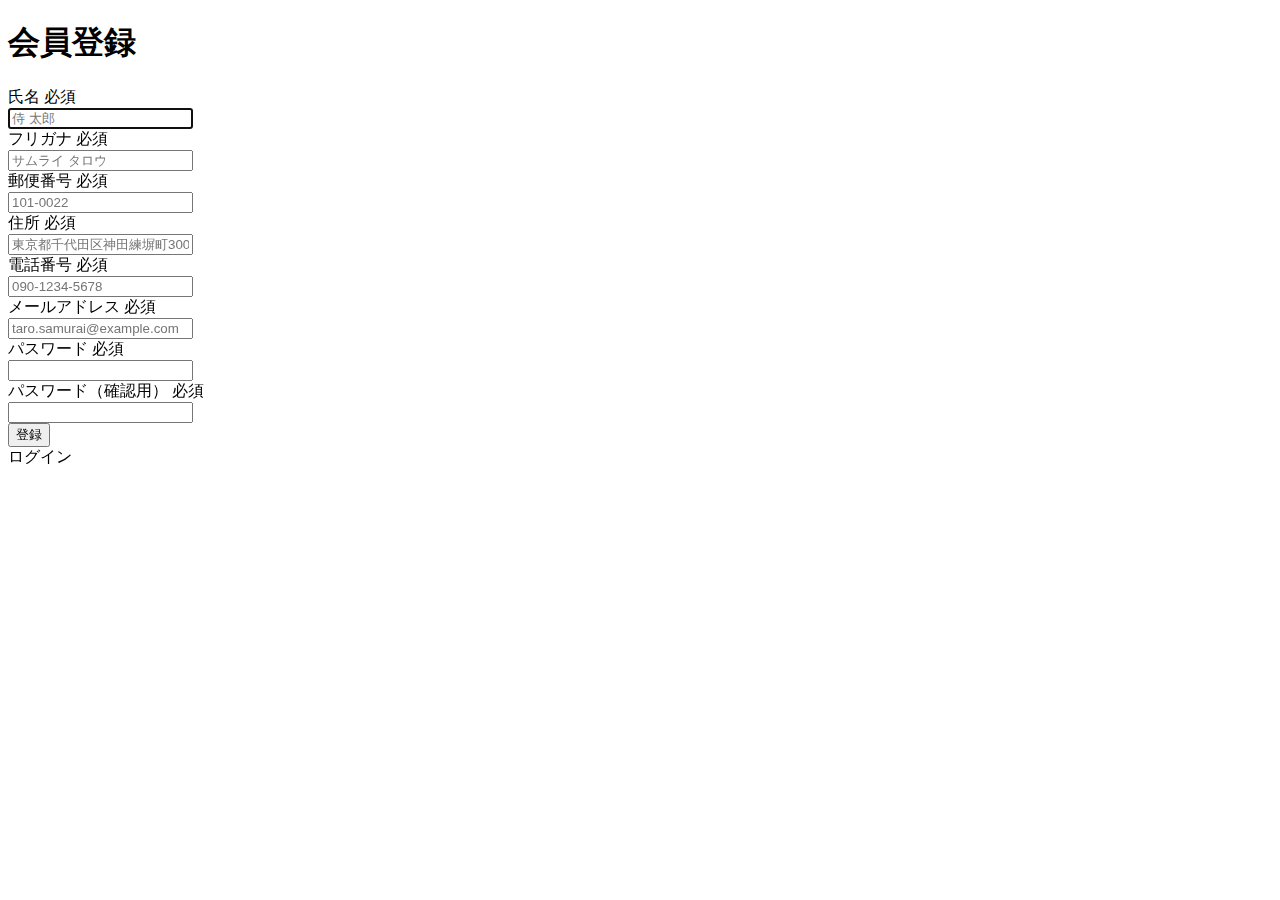
<file: kadai_tutorial_output/samuraitravel/src/main/resources/templates/auth/signup.html>
<!DOCTYPE html>
 <html xmlns:th="https://www.thymeleaf.org" xmlns:sec="http://www.thymeleaf.org/extras/spring-security">
     <head>
         <div th:replace="~{fragment :: meta}"></div>   
              
         <div th:replace="~{fragment :: styles}"></div> 
         
         <title>会員登録</title>       
     </head>
     <body>
         <div class="samuraitravel-wrapper">
             <!-- ヘッダー -->
             <div th:replace="~{fragment :: header}"></div>
             
             <main>
                 <div class="container pt-4 pb-5 samuraitravel-container">
                     <div class="row justify-content-center">
                         <div class="col-xl-5 col-lg-6 col-md-8">                    
             
                             <h1 class="mb-4 text-center">会員登録</h1>  
                             
                             <form method="post" th:action="@{/signup}" th:object="${signupForm}">
     
                                 <div class="form-group row mb-3">
                                     <div class="col-md-5">
                                         <label for="name" class="col-form-label text-md-left fw-bold">
                                             <div class="d-flex align-items-center">
                                                 <span class="me-1">氏名</span>
                                                 <span class="badge bg-danger">必須</span>
                                             </div>
                                         </label>
                                     </div>
                                     <div class="col-md-7">                                    
                                         <div th:if="${#fields.hasErrors('name')}" class="text-danger small mb-2" th:errors="*{name}"></div>                                    
                                         <input type="text" class="form-control" th:field="*{name}" autocomplete="name" autofocus placeholder="侍 太郎">
                                     </div>
                                 </div>
                                 
                                 <div class="form-group row mb-3">
                                     <div class="col-md-5">
                                         <label for="furigana" class="col-form-label text-md-left fw-bold">
                                             <div class="d-flex align-items-center">
                                                 <span class="me-1">フリガナ</span>
                                                 <span class="badge bg-danger">必須</span>
                                             </div>
                                         </label>
                                     </div>
                                     <div class="col-md-7">                            
                                         <div th:if="${#fields.hasErrors('furigana')}" class="text-danger small mb-2" th:errors="*{furigana}"></div>                                        
                                         <input type="text" class="form-control" th:field="*{furigana}" placeholder="サムライ タロウ">
                                     </div>
                                 </div>
                                                                                                                         
                                 <div class="form-group row mb-3">
                                     <div class="col-md-5">
                                         <label for="postalCode" class="col-form-label text-md-left fw-bold">
                                              <div class="d-flex align-items-center">
                                                  <span class="me-1">郵便番号</span>
                                                  <span class="badge bg-danger">必須</span>
                                              </div>
                                          </label>
                                     </div>
                                     <div class="col-md-7">
                                         <div th:if="${#fields.hasErrors('postalCode')}" class="text-danger small mb-2" th:errors="*{postalCode}"></div>
                                         <input type="text" class="form-control" th:field="*{postalCode}" autocomplete="postal-code" placeholder="101-0022">
                                     </div>
                                 </div>
                                                                                                               
                                 <div class="form-group row mb-3">
                                     <div class="col-md-5">
                                         <label for="address" class="col-form-label text-md-left fw-bold">
                                              <div class="d-flex align-items-center">
                                                  <span class="me-1">住所</span>
                                                  <span class="badge bg-danger">必須</span>
                                              </div>
                                          </label>
                                     </div>
                                     <div class="col-md-7">
                                          <div th:if="${#fields.hasErrors('address')}" class="text-danger small mb-2" th:errors="*{address}"></div>
                                         <input type="text" class="form-control" th:field="*{address}" placeholder="東京都千代田区神田練塀町300番地">  
                                     </div>
                                 </div>                                                                                
                                 
                                 <div class="form-group row mb-3">
                                     <div class="col-md-5">
                                         <label for="phoneNumber" class="col-form-label text-md-left fw-bold">
                                              <div class="d-flex align-items-center">
                                                  <span class="me-1">電話番号</span>
                                                  <span class="badge bg-danger">必須</span>
                                              </div>
                                         </label>
                                     </div>
                                     <div class="col-md-7">
                                          <div th:if="${#fields.hasErrors('phoneNumber')}" class="text-danger small mb-2" th:errors="*{phoneNumber}"></div>
                                         <input type="text" class="form-control" th:field="*{phoneNumber}" autocomplete="tel-national" placeholder="090-1234-5678">                                
                                     </div>
                                 </div>
                                                                                                                         
                                 <div class="form-group row mb-3">
                                     <div class="col-md-5">
                                         <label for="email" class="col-form-label text-md-left fw-bold">
                                             <div class="d-flex align-items-center">
                                                 <span class="me-1">メールアドレス</span>
                                                 <span class="badge bg-danger">必須</span>
                                             </div>
                                         </label>
                                     </div>
                                     <div class="col-md-7">
                                         <div th:if="${#fields.hasErrors('email')}" class="text-danger small mb-2" th:errors="*{email}"></div>
                                         <input type="text" class="form-control" th:field="*{email}" autocomplete="email" placeholder="taro.samurai@example.com">
                                     </div>
                                 </div>
                                                                                                                         
                                 <div class="form-group row mb-3">
                                     <div class="col-md-5">
                                         <label for="password" class="col-form-label text-md-left fw-bold">
                                             <div class="d-flex align-items-center">
                                                 <span class="me-1">パスワード</span>
                                                 <span class="badge bg-danger">必須</span>
                                             </div>
                                         </label>
                                     </div>
                                     <div class="col-md-7">
                                         <div th:if="${#fields.hasErrors('password')}" class="text-danger small mb-2" th:errors="*{password}"></div>
                                         <input type="password" class="form-control" th:field="*{password}" autocomplete="new-password">
                                     </div>
                                 </div>
                                                                                                                     
                                 <div class="form-group row mb-3">
                                     <div class="col-md-5">
                                         <label for="passwordConfirmation" class="col-form-label text-md-left fw-bold">
                                             <div class="d-flex align-items-center">
                                                 <span class="me-1">パスワード（確認用）</span>
                                                 <span class="badge bg-danger">必須</span>
                                             </div>
                                         </label>
                                     </div>
                                     <div class="col-md-7">
                                         <div th:if="${#fields.hasErrors('passwordConfirmation')}" class="text-danger small mb-2" th:errors="*{passwordConfirmation}"></div>
                                         <input type="password" class="form-control" th:field="*{passwordConfirmation}" autocomplete="new-password">
                                     </div>
                                 </div>
                                 
                                 <div class="form-group d-flex justify-content-center my-4">
                                     <button type="submit" class="btn text-white shadow-sm w-50 samuraitravel-btn">登録</button>
                                 </div>
                             </form>
                             
                             <div class="text-center">
                                 <a th:href="@{/login}">ログイン</a>
                             </div>
                         </div>
                     </div>
                 </div>           
             </main>
             
             <!-- フッター -->
             <div th:replace="~{fragment :: footer}"></div>
         </div>    
         
         <div th:replace="~{fragment :: scripts}"></div>         
     </body>
 </html>
</file>
